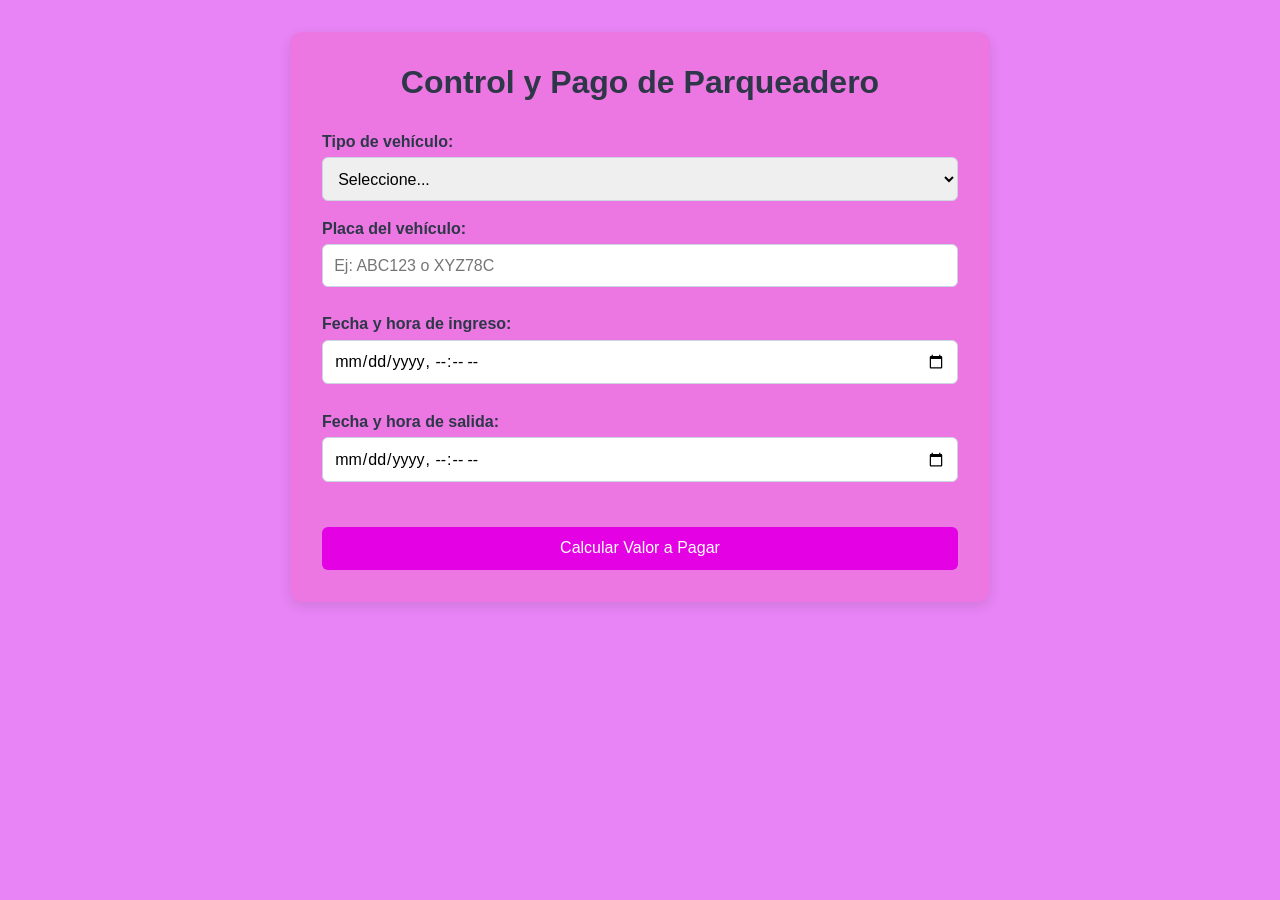
<file: index.html>
<!DOCTYPE html>
<html lang="es">
<head>
    <meta charset="UTF-8">
    <meta name="viewport" content="width=device-width, initial-scale=1.0">
    <title>Control de Parqueadero</title>
    <link rel="stylesheet" href="style.css">
</head>
<body>
    <div class="contenedor">
        <h1> Control y Pago de Parqueadero </h1>

        <!-- Formulario de entrada de datos -->
        <form id="formulario" class="formulario">
            <div class="grupo">
                <label>Tipo de vehículo:</label>
                <select id="tipoVehiculo" required>
                    <option value="">Seleccione...</option>
                    <option value="automovil">Automóvil</option>
                    <option value="moto">Moto</option>
                </select>
            </div>

            <div class="grupo">
                <label>Placa del vehículo:</label>
                <input type="text" id="placa" placeholder="Ej: ABC123 o XYZ78C" required>
                <span id="errorPlaca" class="error"></span>
            </div>

            <div class="grupo">
                <label>Fecha y hora de ingreso:</label>
                <input type="datetime-local" id="fechaIngreso" required>
                <span id="errorIngreso" class="error"></span>
            </div>

            <div class="grupo">
                <label>Fecha y hora de salida:</label>
                <input type="datetime-local" id="fechaSalida" required>
                <span id="errorSalida" class="error"></span>
            </div>

            <button type="submit" class="btn">Calcular Valor a Pagar</button>
        </form>

        <!-- Resultados del cálculo -->
        <div id="resultado" class="resultado oculto">
            <h3> Resumen del servicio</h3>
            <p><strong>Tiempo parqueado:</strong> <span id="tiempoMin"></span> min (<span id="tiempoHoras"></span> h)</p>
            <p><strong>Valor base:</strong> $<span id="valorBase"></span></p>
            <p id="descuentoInfo" class="oculto"><strong>Descuento pico y placa (25%):</strong> -$<span id="valorDescuento"></span></p>
            <p><strong>Valor ajustado a pagar:</strong> $<span id="valorFinal"></span></p>

            <div class="pago">
                <label>Ingrese dinero recibido ($):</label>
                <input type="number" id="dineroRecibido" min="0" placeholder="Ej: 50000">
                <button id="calcularCambio" class="btn btn-secundario">Calcular Cambio</button>
                <span id="errorPago" class="error"></span>
            </div>

            <div id="cambioInfo" class="oculto">
                <h4> Cambio a devolver:</h4>
                <p id="desgloseCambio"></p>
            </div>

            <button id="guardarRegistro" class="btn btn-exito oculto">Guardar Registro</button>
        </div>
    </div>

    <script src="codigo.js"></script>
    
</body>
</html>
</file>
<file: style.css>
* {
    margin: 0;
    padding: 0;
    box-sizing: border-box;
    font-family: cursive, sans-serif;
}

body {
    background-color: #e884f5;
    padding: 2rem;
}

.contenedor {
    max-width: 700px;
    margin: 0 auto;
    background: rgb(236, 119, 227);
    padding: 2rem;
    border-radius: 12px;
    box-shadow: 0 4px 12px rgba(0,0,0,0.1);
}

h1 {
    text-align: center;
    color: #2d3748;
    margin-bottom: 2rem;
}

.formulario {
    display: flex;
    flex-direction: column;
    gap: 1.2rem;
}

.grupo {
    display: flex;
    flex-direction: column;
    gap: 0.4rem;
}

label {
    font-weight: 600;
    color: #2d3748;
}

input, select {
    padding: 0.7rem;
    border: 1px solid #cbd5e0;
    border-radius: 6px;
    font-size: 1rem;
}

.error {
    color: #e53e3e;
    font-size: 0.85rem;
    margin-top: 0.2rem;
}

.btn {
    padding: 0.8rem;
    background-color: #e401e4;
    color: white;
    border: none;
    border-radius: 6px;
    font-size: 1rem;
    cursor: pointer;
    margin-top: 1rem;
    transition: background 0.3s;
}

.btn:hover {
    background-color: #df60ce;
}

.btn-secundario {
    background-color: #38a169;
}

.btn-secundario:hover {
    background-color: #2f855a;
}

.btn-exito {
    background-color: #805ad5;
}

.btn-exito:hover {
    background-color: #6b46c1;
}

.resultado {
    margin-top: 2rem;
    padding: 1.5rem;
    background-color: #f7fafc;
    border-radius: 8px;
    border: 1px solid #e2e8f0;
}

.resultado p {
    margin: 0.5rem 0;
    font-size: 1rem;
}

.oculto {
    display: none;
}

.pago {
    margin-top: 1.5rem;
    display: flex;
    flex-direction: column;
    gap: 0.8rem;
}

#desgloseCambio {
    margin-top: 0.5rem;
    line-height: 1.6;
}
</file>
<file: style4.css>
* {
    margin: 0;
    padding: 0;
    box-sizing: border-box;
    font-family: cursive, sans-serif;
}

body {
    background-color: #e884f5;
    padding: 2rem;
}

.contenedor {
    max-width: 700px;
    margin: 0 auto;
    background: rgb(236, 119, 227);
    padding: 2rem;
    border-radius: 12px;
    box-shadow: 0 4px 12px rgba(0,0,0,0.1);
}

h1 {
    text-align: center;
    color: #2d3748;
    margin-bottom: 2rem;
}

.formulario {
    display: flex;
    flex-direction: column;
    gap: 1.2rem;
}

.grupo {
    display: flex;
    flex-direction: column;
    gap: 0.4rem;
}

label {
    font-weight: 600;
    color: #2d3748;
}

input, select {
    padding: 0.7rem;
    border: 1px solid #cbd5e0;
    border-radius: 6px;
    font-size: 1rem;
}

.error {
    color: #e53e3e;
    font-size: 0.85rem;
    margin-top: 0.2rem;
}

.btn {
    padding: 0.8rem;
    background-color: #e401e4;
    color: white;
    border: none;
    border-radius: 6px;
    font-size: 1rem;
    cursor: pointer;
    margin-top: 1rem;
    transition: background 0.3s;
}

.btn:hover {
    background-color: #df60ce;
}

.btn-secundario {
    background-color: #38a169;
}

.btn-secundario:hover {
    background-color: #2f855a;
}

.btn-exito {
    background-color: #805ad5;
}

.btn-exito:hover {
    background-color: #6b46c1;
}

.resultado {
    margin-top: 2rem;
    padding: 1.5rem;
    background-color: #f7fafc;
    border-radius: 8px;
    border: 1px solid #e2e8f0;
}

.resultado p {
    margin: 0.5rem 0;
    font-size: 1rem;
}

.oculto {
    display: none;
}

.pago {
    margin-top: 1.5rem;
    display: flex;
    flex-direction: column;
    gap: 0.8rem;
}

#desgloseCambio {
    margin-top: 0.5rem;
    line-height: 1.6;
}
</file>
